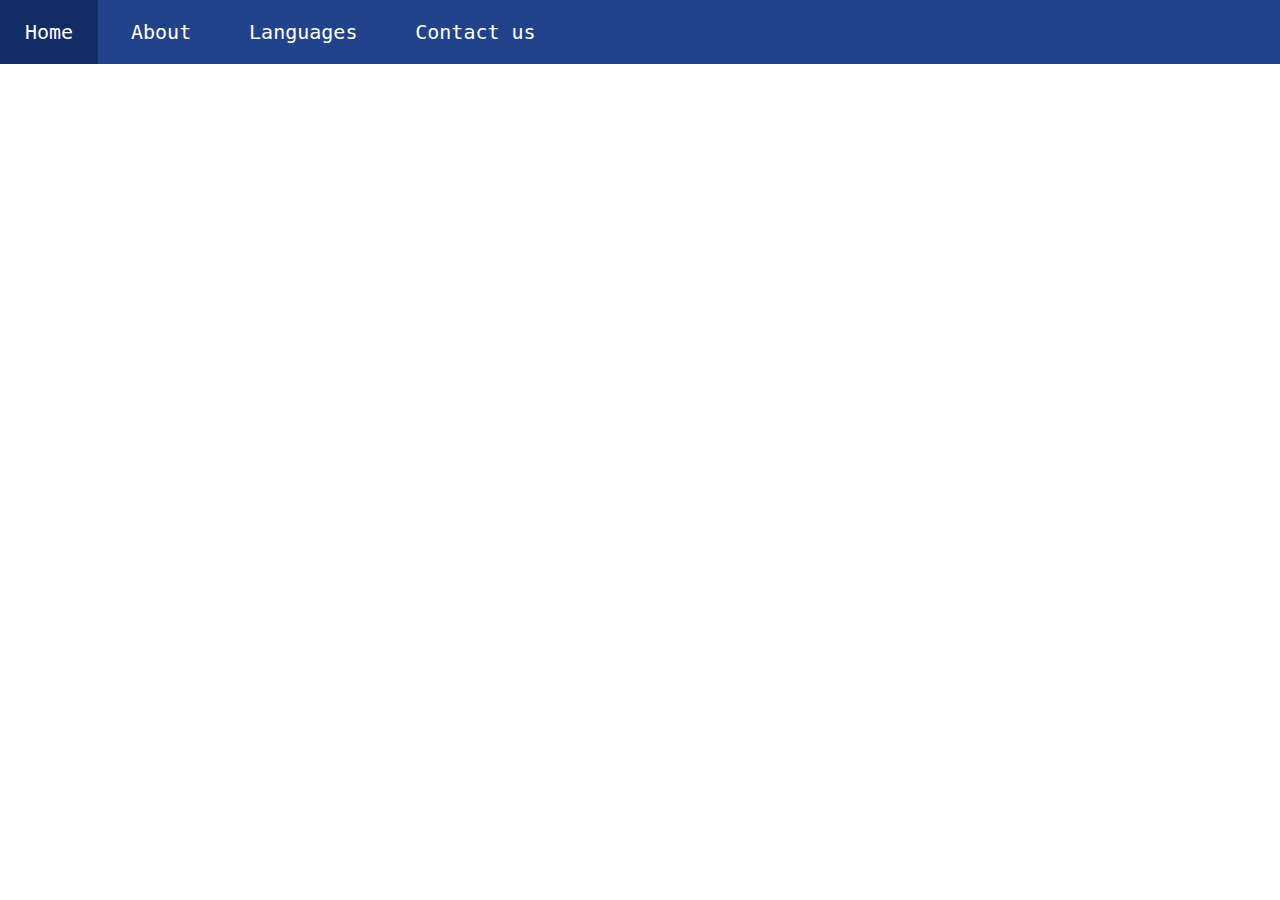
<file: tests/dropdown.html>
<!DOCTYPE html>
<html lang="en">
<head>
    <meta charset="UTF-8">
    <meta name="viewport" content="width=device-width, initial-scale=1.0">
    <link rel="stylesheet" href="dropdown.css">
    <title>Document</title>
</head>
<body>
    <ul>
        <li><a href="">Home</a></li>
        <li><a href="">About</a></li>
        <li>
            <a href="">Languages </a>
            <ul class="dropdown">
                <li><a href="">PHP</a></li>
                <li><a href="">C++</a></li>
                <li><a href="">C#</a></li>
                <li><a href="">Pythonaaaaaaaaaaaaaaaaaaaaaaaaaaaaaaaaaaaaaaaaaaaaaaaaaaaaaaaaaaa</a></li>
            </ul>
        </li>
        <li><a href="">Contact us</a></li>
    </ul>
</body>
</html>
</file>
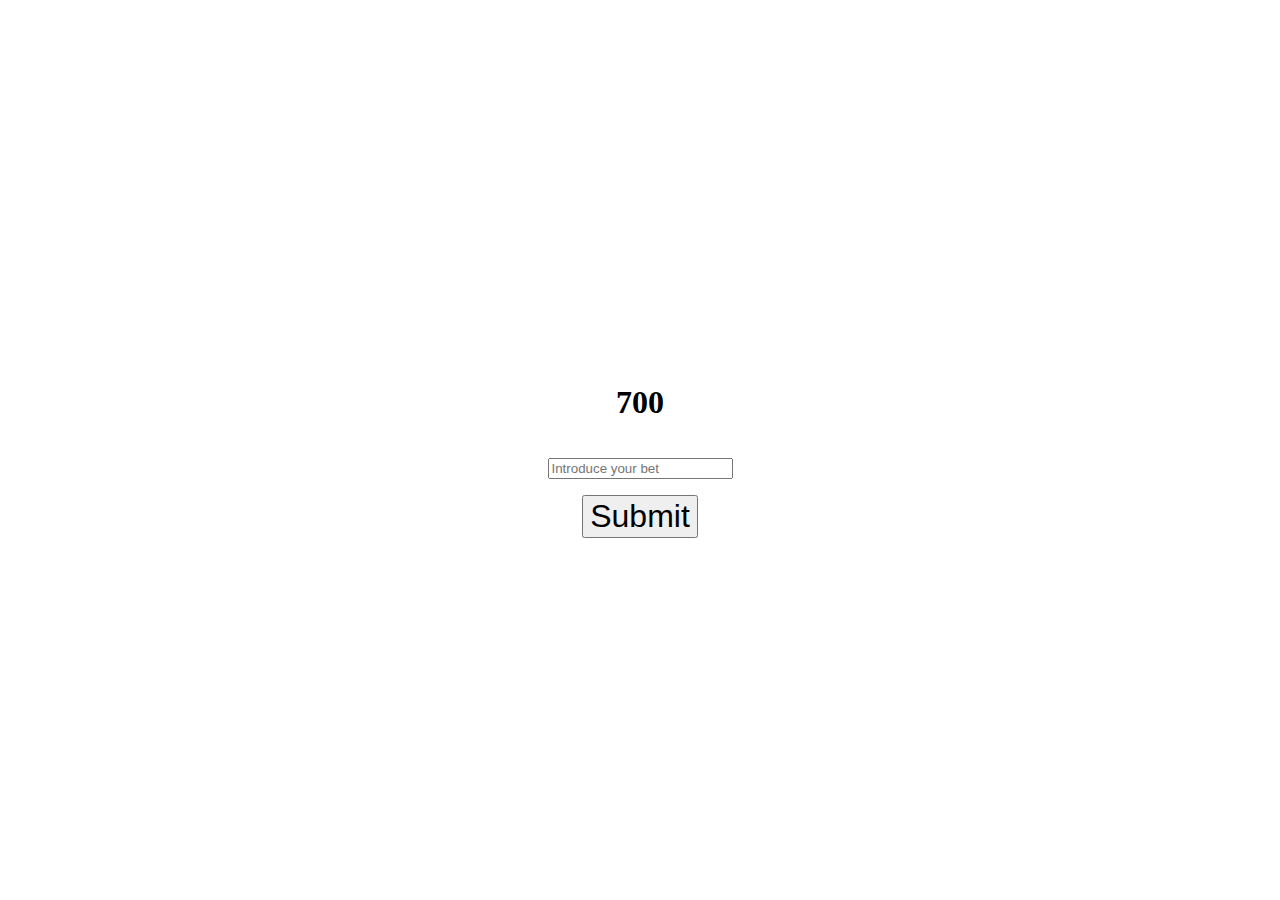
<file: tests/test.html>
<!DOCTYPE html>
<html lang="en">
<head>
    <link rel="stylesheet" href="test.css">
    <meta charset="UTF-8">
    <meta name="viewport" content="width=device-width, initial-scale=1.0">
    <title>Document</title>
</head>
<body>
    <h1 id="balance">700</h1>
    <input name="bet" maxlength="10" min="0" max="10" placeholder="Introduce your bet" class="bet-amount" id="bet-amount">
    <button id="btn2">Submit</button>
    <script src="test.js"></script>
</body>
</html>
</file>
<file: tests/dropdown.css>
*{
    padding: 0;
    margin: 0;
    font-family: monospace;
}
ul{
    list-style: none;
    background: #22438c;
}
ul li{
    display: inline-block;
    position: relative;
}
ul li a{
    display: block;
    padding: 20px 25px;
    color: #fff;
    text-decoration: none;
    text-align: center;
    font-size: 20px;
}
ul li ul.dropdown li{
    display: block;
}
ul li ul.dropdown{
    width: 100%;
    background: #22438c;
    position: absolute;
    z-index: 999;
    display: none;
}
ul li a:hover{
    background: #112c66;
}
ul li:hover ul.dropdown{
    display: block;
}
</file>
<file: tests/test.css>
button{
    font-size: 2rem;
}
body{
    display: flex;
    flex-direction: column;
    justify-content: center;
    align-items: center;
    margin: 0 auto;
    height: 100vh;
    gap: 1rem
    ;
}
</file>
